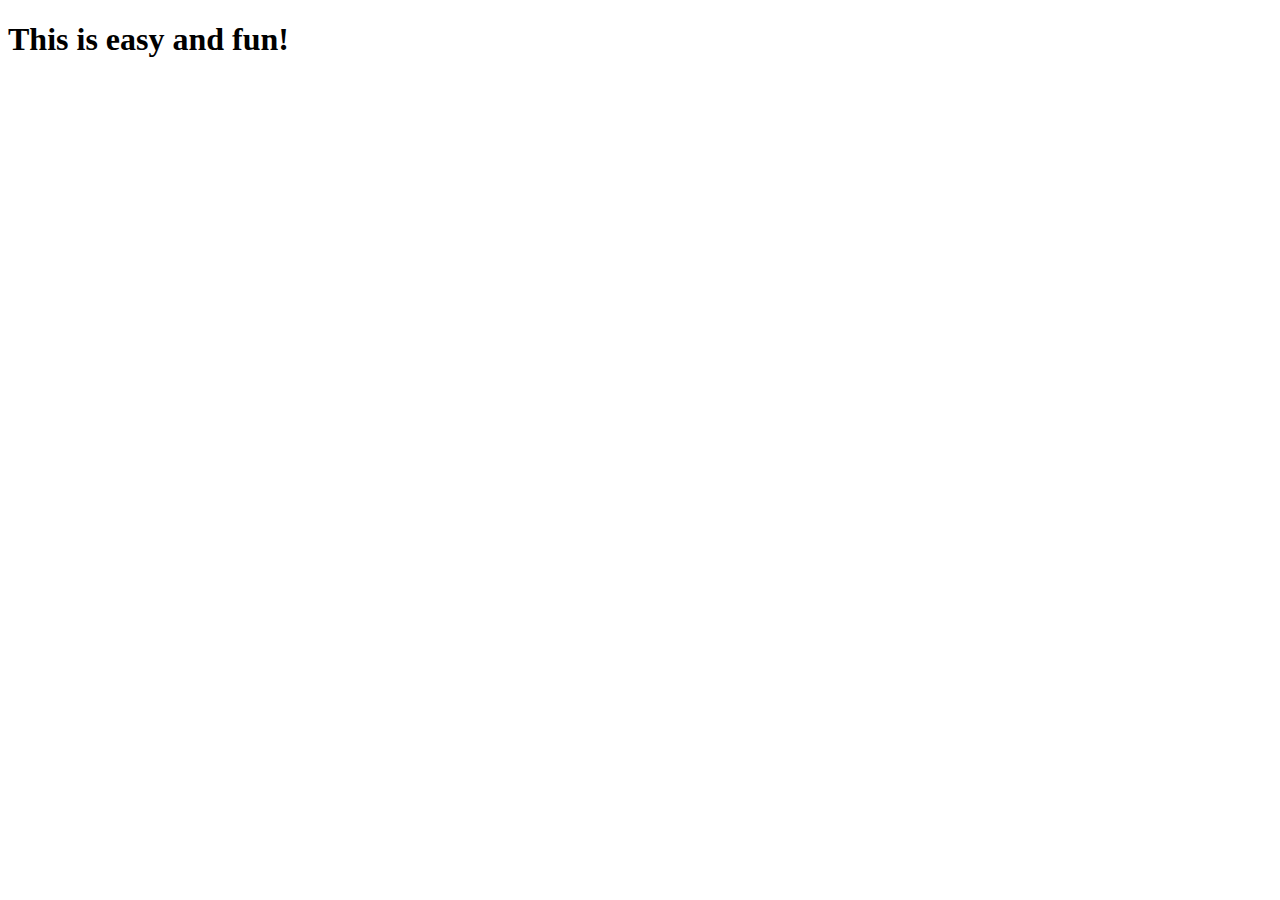
<file: 214/index.html>
<!doctype html>
<html lang="en">
    <head>
        <meta charset="utf-8">
        <title>Jane Jones' Website</title>
    </head>
    <body>
        <h1>
            This is easy and fun!
        </h1>
    </body>
</html>
</file>
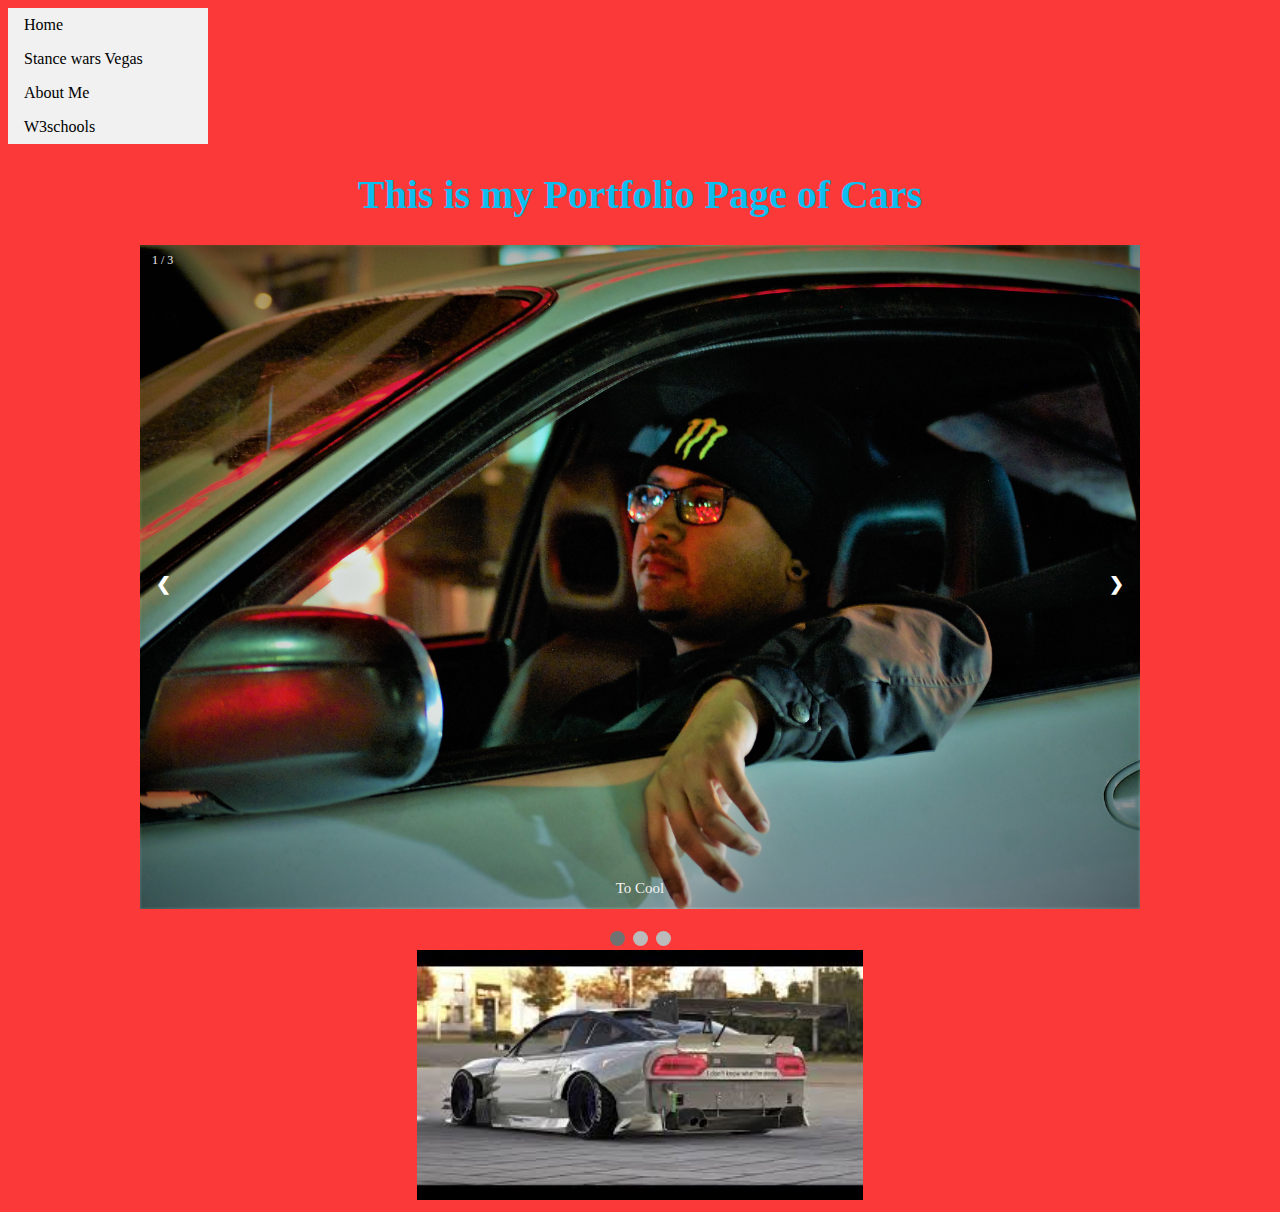
<file: portfolio.html>
<!doctype html>
	<html lang="en">
	  <head>
	      <link href="color.css" rel="stylesheet" type="text/css">
	    <meta charset="utf-8">
	    <title>TheNightRunners</title>
	  </head>
	  <body>
    <left>
	    <ul>
     <li><a href="index.html">Home</a></li>
     <li><a href="https://www.youtube.com/watch?v=e78zP0iePg8">Stance wars Vegas</a></li>
     <li><a href="show.html">About Me</a></li>
     <li><a href="https://www.w3schools.com/">W3schools</a></li>
        </ul>
    </left>
        <center>
    <h1>This is my Portfolio Page of Cars</h1>
        </center>
    <div class="slideshow-container">

  <div class="mySlides fade">
    <div class="numbertext">1 / 3</div>
    <img src="images/Melvin.jpg" style="width:100%">
    <div class="text">To Cool</div>
  </div>

  <div class="mySlides fade">
    <div class="numbertext">2 / 3</div>
    <img src="images/Crew.jpg" style="width:100%">
    <div class="text">TNR</div>
  </div>

  <div class="mySlides fade">
    <div class="numbertext">3 / 3</div>
    <img src="images/customred.jpg" style="width:100%">
    <div class="text">red</div>
  </div>

  <a class="prev" onclick="plusSlides(-1)">&#10094;</a>
  <a class="next" onclick="plusSlides(1)">&#10095;</a>
  </div>
   <br>

  <div style="text-align:center">
    <span class="dot" onclick="currentSlide(1)"></span> 
    <span class="dot" onclick="currentSlide(2)"></span> 
   <span class="dot" onclick="currentSlide(3)"></span> 
  </div>
       <center>
     <a target="_blank" href="https://youtu.be/PO5Dp-wJKfA">
      <img src="images/nissancustom.jpg" height="250">
       </center>
    </a>
    <script>
        var slideIndex = 1;
showSlides(slideIndex);

// Next/previous controls
function plusSlides(n) {
  showSlides(slideIndex += n);
}

// Thumbnail image controls
function currentSlide(n) {
  showSlides(slideIndex = n);
}

function showSlides(n) {
  var i;
  var slides = document.getElementsByClassName("mySlides");
  var dots = document.getElementsByClassName("dot");
  if (n > slides.length) {slideIndex = 1} 
  if (n < 1) {slideIndex = slides.length}
  for (i = 0; i < slides.length; i++) {
      slides[i].style.display = "none"; 
  }
  for (i = 0; i < dots.length; i++) {
      dots[i].className = dots[i].className.replace(" active", "");
  }
  slides[slideIndex-1].style.display = "block"; 
  dots[slideIndex-1].className += " active";
}
    </script>
	</body>
	</html>
</file>
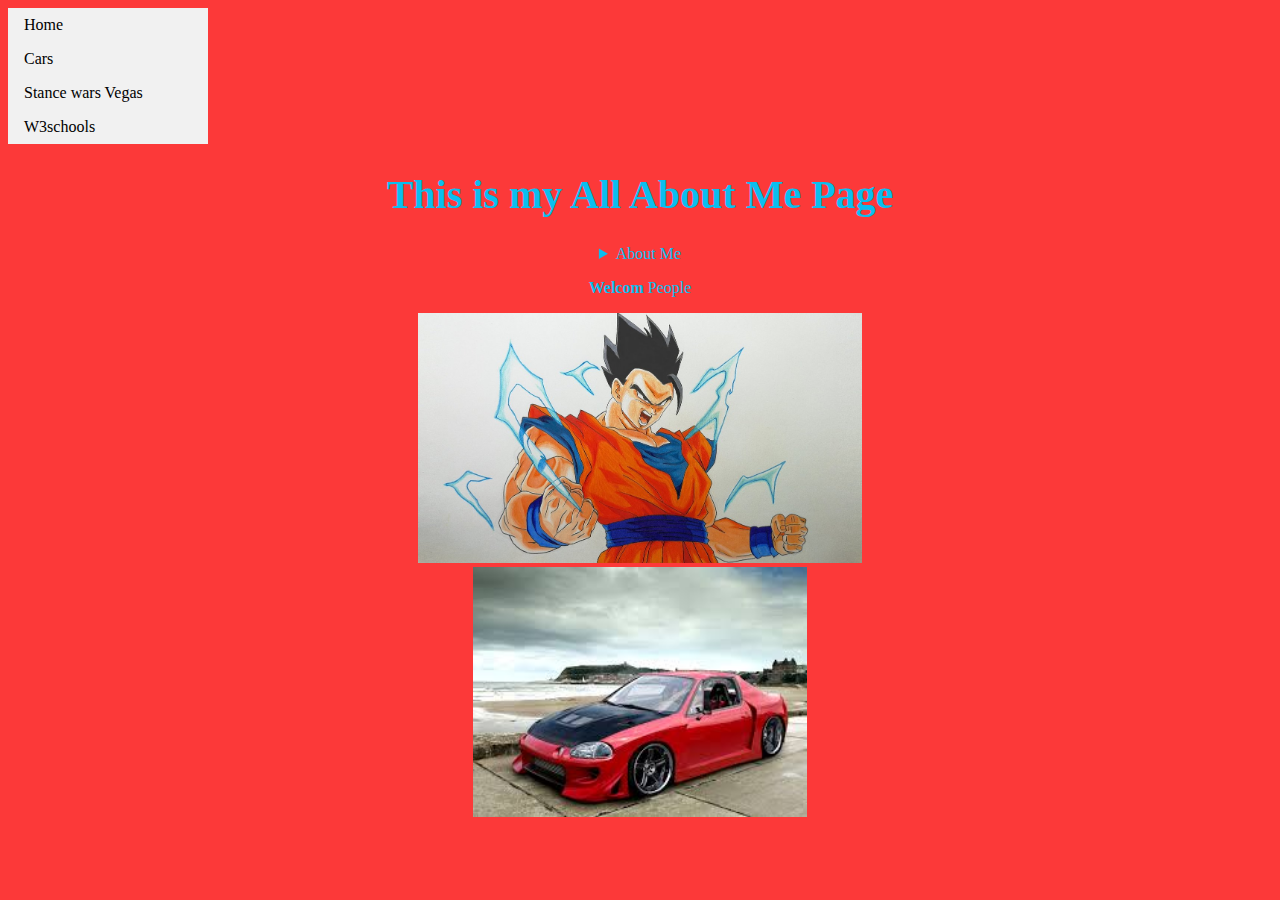
<file: show.html>
<!doctype html>
	<html lang="en">
	  <head>
	      <link href="color.css" rel="stylesheet" type="text/css">
	    <meta charset="utf-8">
	    <title>TheNightRuners</title>
	  </head>
	  <body>
	    <left>
	        <ul>
         <li><a href="index.html">Home</a></li>
         <li><a href="portfolio.html">Cars</a></li> 
         <li><a href="https://www.youtube.com/watch?v=e78zP0iePg8">Stance wars Vegas</a></li>
         <li><a href="https://www.w3schools.com/">W3schools</a></li>
            </ul>
        </left>
        <center>
    <h1>This is my All About Me Page</h1>
    <details>
       <summary>About Me</summary>
       <p> - Matthew Rivas.</p>
       <p>What I like to do is play soccer and I like to play videos when im bored and have nothing else to do.
       And two more thing about me is I like to watch anime and I like cars.</p>
     </details>

    <p><b>Welcom</b> People</p>
    <img src="images/Gohan.jpg" height="250">
    <br>
    <a target="_blank" href="https://www.google.com/url?sa=i&rct=j&q=&esrc=s&source=images&cd=&cad=rja&uact=8&ved=2ahUKEwi7vdmx7LXdAhUrilQKHQYUDskQjRx6BAgBEAU&url=https%3A%2F%2Fwww.pinterest.com%2Fpin%2F280489883012732786%2F&psig=AOvVaw3QGZHbK-9lk5_5SJVuzx7K&ust=1536854793117765">
      <img src="images/customred.jpg" height="250">
    </a>
    </center>
	  </body>
	</html>
</file>
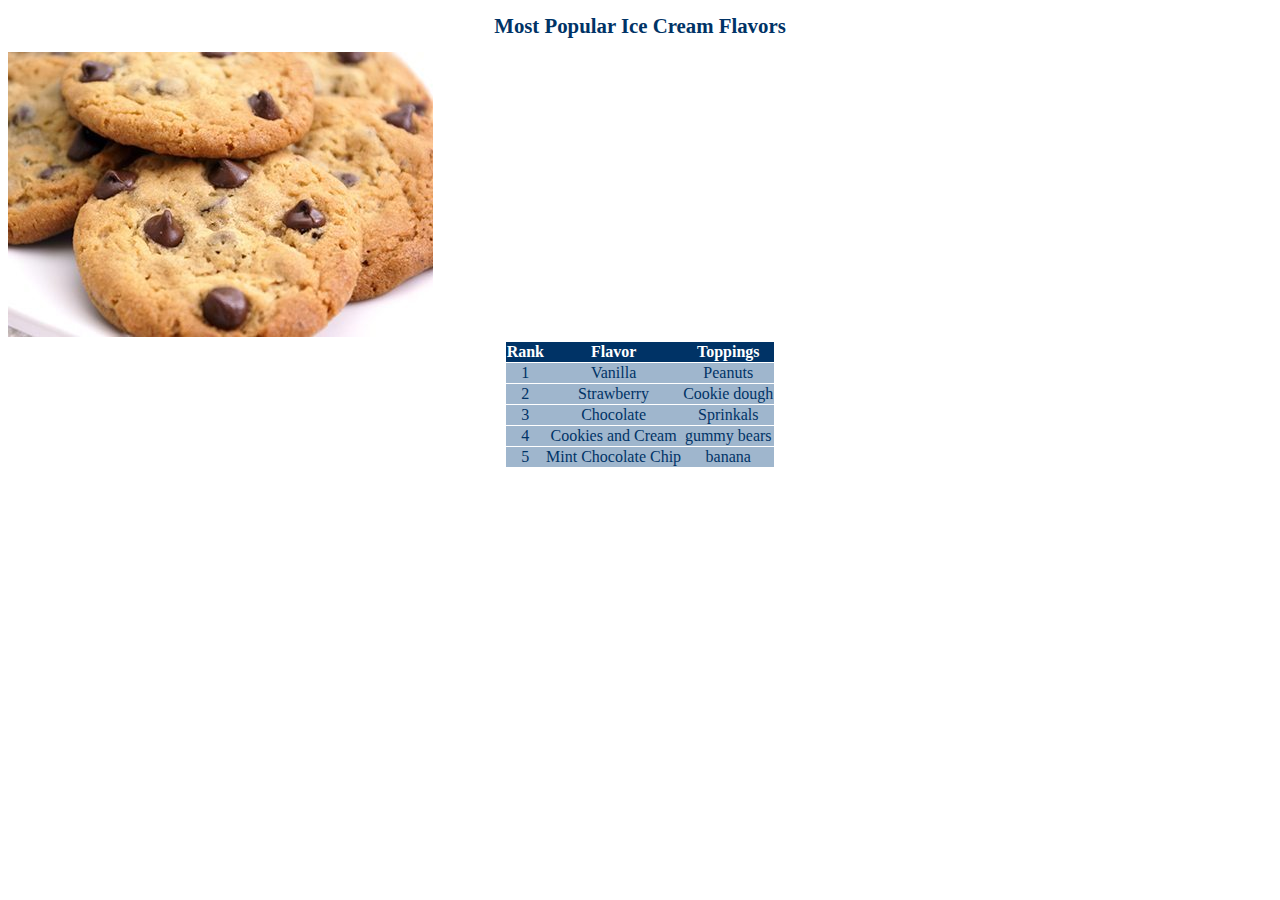
<file: 214/ice.html>
<!DOCTYPE html>
<html>
  <head>
     <link href="icecream.css" rel="stylesheet" type="text/css">
    <meta charset="utf-8">
    <title>I Scream For Ice Cream!</title>
  </head>
  <body>
    <h1>Most Popular Ice Cream Flavors</h1>
    <img src="cookies.jpg" alt="Picture of Cookies"/>
    <table>
      <tr><th>Rank</th><th>Flavor</th><th>Toppings</th></tr>
      <tr><td>1</td><td>Vanilla</td><td>Peanuts</td></tr>
      <tr><td>2</td><td>Strawberry</td><td>Cookie dough</td></tr>
      <tr><td>3</td><td>Chocolate</td><td>Sprinkals</td></tr>
      <tr><td>4</td><td>Cookies and Cream</td><td>gummy bears</td></tr>
      <tr><td>5</td><td>Mint Chocolate Chip</td><td>banana</td></tr>
    </table>
  </body>
</html>
</file>
<file: color.css>
body{
	font-family: "times new roman" fantasy;
	background-color: #FC3939;
	color: #0bbeef;
}

h1 {
	font-size: 2.5em;
	text-align: center;
}

table {
	margin-left: auto;
	margin-right: auto;
	text-align: left;
	border-collapse: collapse;
	cellspacing: 0px;      
}

tr {
	border: 1px solid #c40000;
	text-align: center;
	background-color:#0047b2; 
}

th {
	text-align: center;
	color: #0bbeef;
	background-color: #0047b2;
}
ul {
    list-style-type: none;
    margin: 0;
    padding: 0;
    width: 200px;
    background-color: #f1f1f1;
}

li a {
    display: block;
    color: #000;
    padding: 8px 16px;
    text-decoration: none;
}

li a.active {
    background-color: #4CAF50;
    color: white;
}

li a:hover:not(.active) {
    background-color: #555;
    color: white;
}

*{box-sizing:border-box}

/* Slideshow container */
.slideshow-container {
  max-width: 1000px;
  position: relative;
  margin: auto;
}

/* Hide the images by default */
.mySlides {
    display: none;
}

/* Next & previous buttons */
.prev, .next {
  cursor: pointer;
  position: absolute;
  top: 50%;
  width: auto;
  margin-top: -22px;
  padding: 16px;
  color: white;
  font-weight: bold;
  font-size: 18px;
  transition: 0.6s ease;
  border-radius: 0 3px 3px 0;
}

/* Position the "next button" to the right */
.next {
  right: 0;
  border-radius: 3px 0 0 3px;
}

/* On hover, add a black background color with a little bit see-through */
.prev:hover, .next:hover {
  background-color: rgba(0,0,0,0.8);
}

/* Caption text */
.text {
  color: #f2f2f2;
  font-size: 15px;
  padding: 8px 12px;
  position: absolute;
  bottom: 8px;
  width: 100%;
  text-align: center;
}

/* Number text (1/3 etc) */
.numbertext {
  color: #f2f2f2;
  font-size: 12px;
  padding: 8px 12px;
  position: absolute;
  top: 0;
}

/* The dots/bullets/indicators */
.dot {
  cursor: pointer;
  height: 15px;
  width: 15px;
  margin: 0 2px;
  background-color: #bbb;
  border-radius: 50%;
  display: inline-block;
  transition: background-color 0.6s ease;
}

.active, .dot:hover {
  background-color: #717171;
}

/* Fading animation */
.fade {
  -webkit-animation-name: fade;
  -webkit-animation-duration: 1.5s;
  animation-name: fade;
  animation-duration: 1.5s;
}

@-webkit-keyframes fade {
  from {opacity: .4} 
  to {opacity: 1}
}

@keyframes fade {
  from {opacity: .4} 
  to {opacity: 1}
}
</file>
<file: 214/icecream.css>
body{
	font-family: "Marker Felt", "Comic Sans MS", fantasy;
	color: #003366;
}

h1 {
	font-size: 1.3em;
	text-align: center;
}

table {
	margin-left: auto;
	margin-right: auto;
	text-align: left;
	border-collapse: collapse;
	cellspacing: 0px;
}

tr {
	border: 1px solid #ffffff;
	text-align: center;
	background-color:#9FB6CD; 
}

th {
	text-align: center;
	color: #ffffff;
	background-color: #003366;
}
</file>
